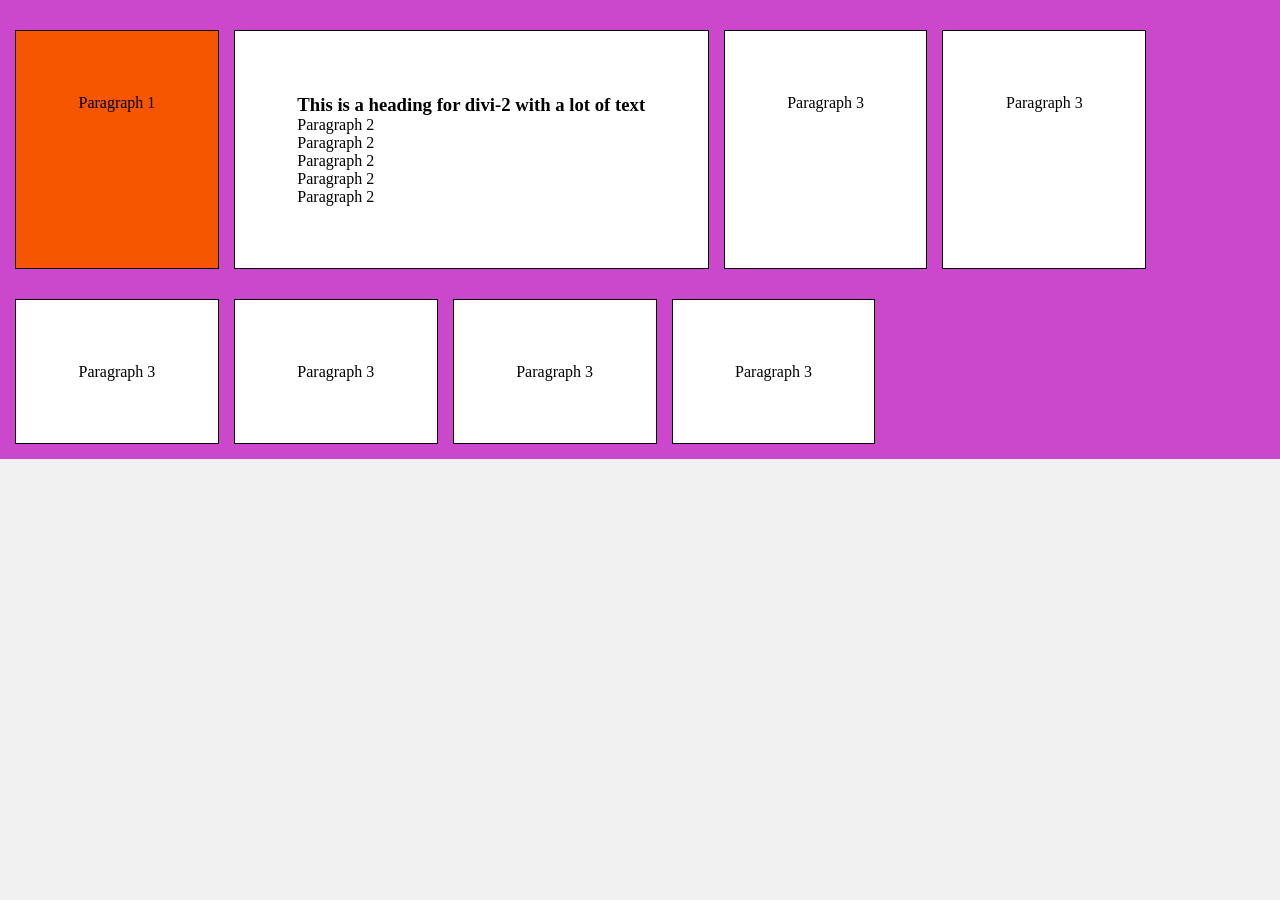
<file: index.html>
<!DOCTYPE html>
<html lang="en">
<head>
  <meta charset="UTF-8">
  <title>Ttsts</title>

  <link href="/practice-html-styling.css" rel="stylesheet" />

  <style>
    .my-div {
      /*background-color: red;*/
    }
  </style>

</head>
<body>
<div class="my-div">
  <div class="divi-1">
    <h3></h3>
    <p>Paragraph 1</p>
  </div>
  <div class="divi-2">
    <h3>
      This is a heading for divi-2 with a lot of text
    </h3>
    <p>Paragraph 2</p>
    <p>Paragraph 2</p>
    <p>Paragraph 2</p>
    <p>Paragraph 2</p>
    <p>Paragraph 2</p>
  </div>
  <div class="divi-3">
    <h3></h3>
    <p>Paragraph 3</p>
  </div>
  <div class="divi-3">
    <h3></h3>
    <p>Paragraph 3</p>
  </div>
  <div class="divi-3">
    <h3></h3>
    <p>Paragraph 3</p>
  </div>
  <div class="divi-3">
    <h3></h3>
    <p>Paragraph 3</p>
  </div>
  <div class="divi-3">
    <h3></h3>
    <p>Paragraph 3</p>
  </div><div class="divi-3">
  <h3></h3>
  <p>Paragraph 3</p>
</div>
</div>
</body>
</html>
</file>
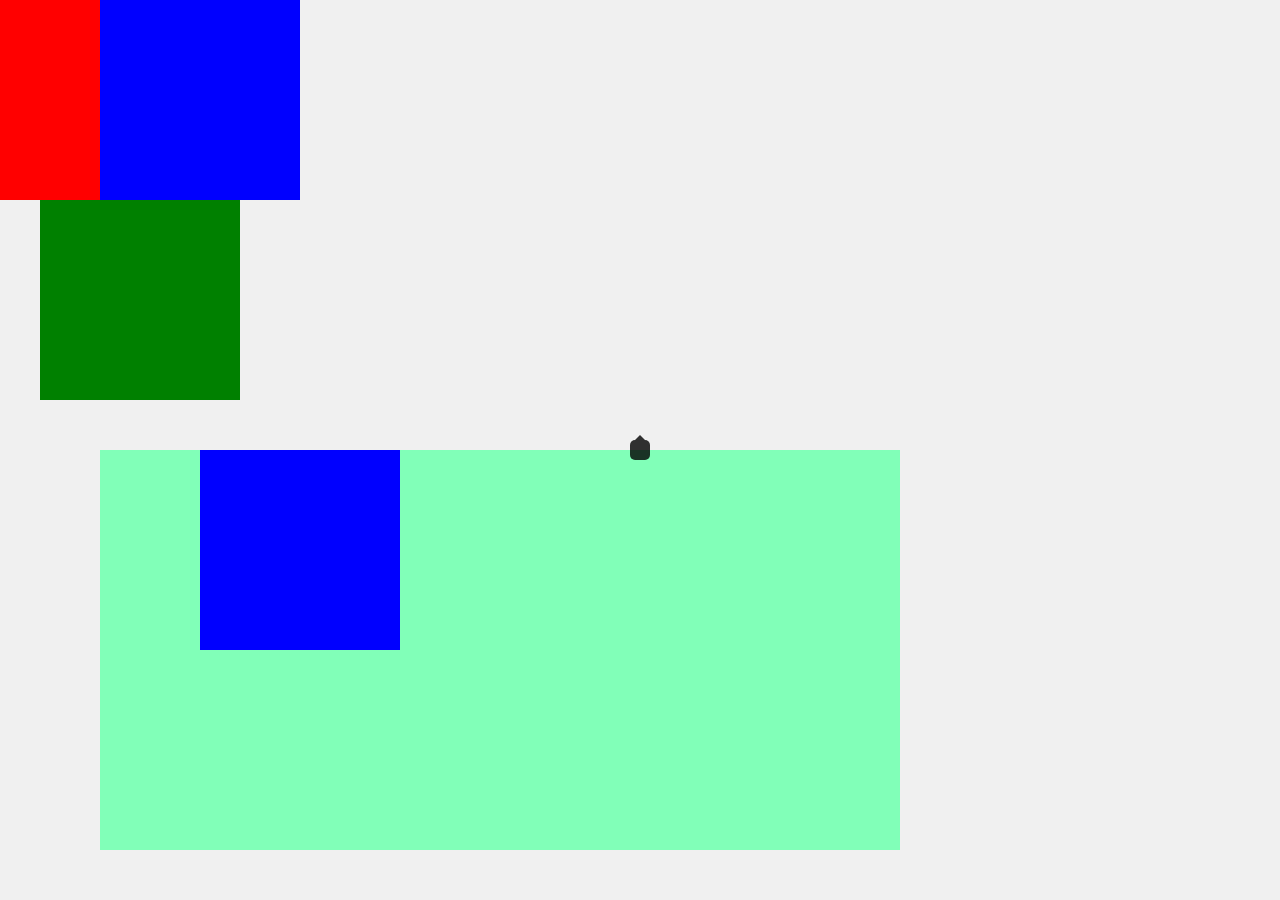
<file: funny-wele.html>
<!DOCTYPE html>
<html lang="en">
<head>
  <meta charset="UTF-8">
  <title>Did AI Teach Odartey the truth?</title>
  <style>
    *, *::before, *::after {
      box-sizing: border-box;
      margin: 0;
      padding: 0;
    }

    body {
      position: relative;
      background-color: #f0f0f0;
      height: 100vh;
    }

    .box {
      width: 200px;
      height: 200px;
    }

    .static {
      position: static;
    }
    .red-box {
      top: 40px;
      left: 40px;
      background-color: red;
    }

    .relative {
      position: relative;
    }

    .green-box {
      top: 0px;
      left: 40px;
      background-color: green;
    }

    .absolute {
      position: absolute;
    }

    .blue-box {
      top: 0px;
      left: 100px;
      background-color: blue;
    }

    div.scoped {
      width: 800px;
      height: 400px;
      background-color: rgb(129 255 184);
      top: 50px;
      left: 100px;
    }

    .tooltip {
      position: absolute;
      top: 50%;
      left: 50%;
      transform: translate(-50%, -50%);
      background-color: rgba(0, 0, 0, 0.8);
      color: #fff;
      padding: 10px;
      border-radius: 5px;
    }

    .tooltip::after {
      content: '';
      position: absolute;
      top: -10px;
      left: 50%;
      transform: translateX(-50%);
      border-width: 5px;
      border-style: solid;
      border-color:  transparent transparent rgba(0, 0, 0, 0.8) transparent;
    }
  </style>
</head>
<body>
<div class="static box red-box" data-tooltip="Red Box"></div>
<div class="relative box green-box" data-tooltip="Green Box"></div>
<div class="absolute box  blue-box" data-tooltip="Blue Box"></div>

<div class="scoped relative">
  <div class="absolute box  blue-box" data-tooltip="Scoped Blue Box"
  ></div>
</div>

<div class="tooltip"></div>

<script>
  const tooltipEls = document.querySelectorAll('[data-tooltip]');
  const tooltip = document.querySelector('.tooltip');

  tooltipEls.forEach(el => {
    el.addEventListener('mouseenter', () => {
      const tooltipText = el.getAttribute('data-tooltip');

      // Position the tooltip based on the hovered element's position
      const rect = el.getBoundingClientRect();
      tooltip.style.top = `${rect.top + rect.height / 2}px`;
      tooltip.style.left = `${rect.left + rect.width / 2}px`;

      tooltip.textContent = tooltipText;
      tooltip.style.display = 'block';
    });

    el.addEventListener('mouseleave', () => {
      tooltip.style.display = 'none';
    });
  });
</script>
</body>
</html>
</file>
<file: practice-html-styling.css>
*{
  box-sizing: border-box;
  padding: 0;
  margin: 0;
}

body {
  background-color: #f1f1f1;
}

.my-div {
  background-color: #cb47cb;
  padding: 15px;
}

.my-div div {
    border: 1px solid black;
    margin-top: 15px;
    padding: 5%;

  background-color: #fff;
}

div.divi-1 {
  background-color: #f65600;
}

.divi-1 {
  background-color: #daffde;

}


.my-div {
  display: flex;
  flex-wrap: wrap;
  /*justify-content: end;*/
  /*align-content: ;*/
  gap: 15px;
}
.my-div div {
  /*flex: 1;*/
  /*margin: auto;*/

}
</file>
